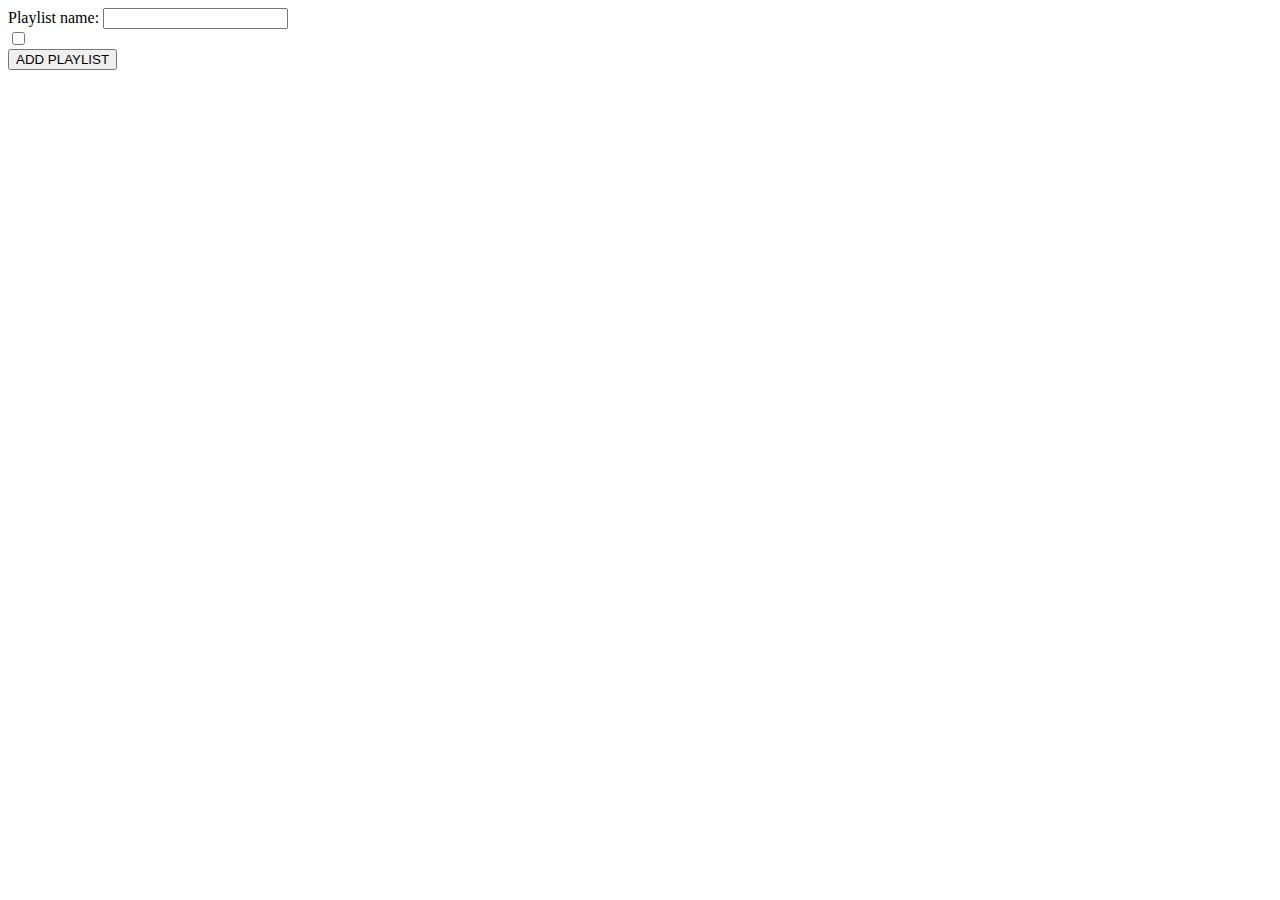
<file: src/main/resources/templates/createPlaylist.html>
<!DOCTYPE html>
<html>
<head>
<meta charset="ISO-8859-1">
<title>Tune Hub</title>
<link rel="stylesheet" th:href="@{/css/createPlaylist.css}">
</head>
<body>
	<form action="addPlaylist" method="post">
		<label>Playlist name: </label> 
		<input type="text" name="name" /> 
		<br />
		
		<div th:each="song:${songs}" class="song-item">
			<input type="checkbox" th:name="songs" th:value="${song.id}">
			<label th:text="${song.name}"></label>
			<br />
		</div>
		
		<input type="submit" value="ADD PLAYLIST" />
	</form>

</body>
</html>
</file>
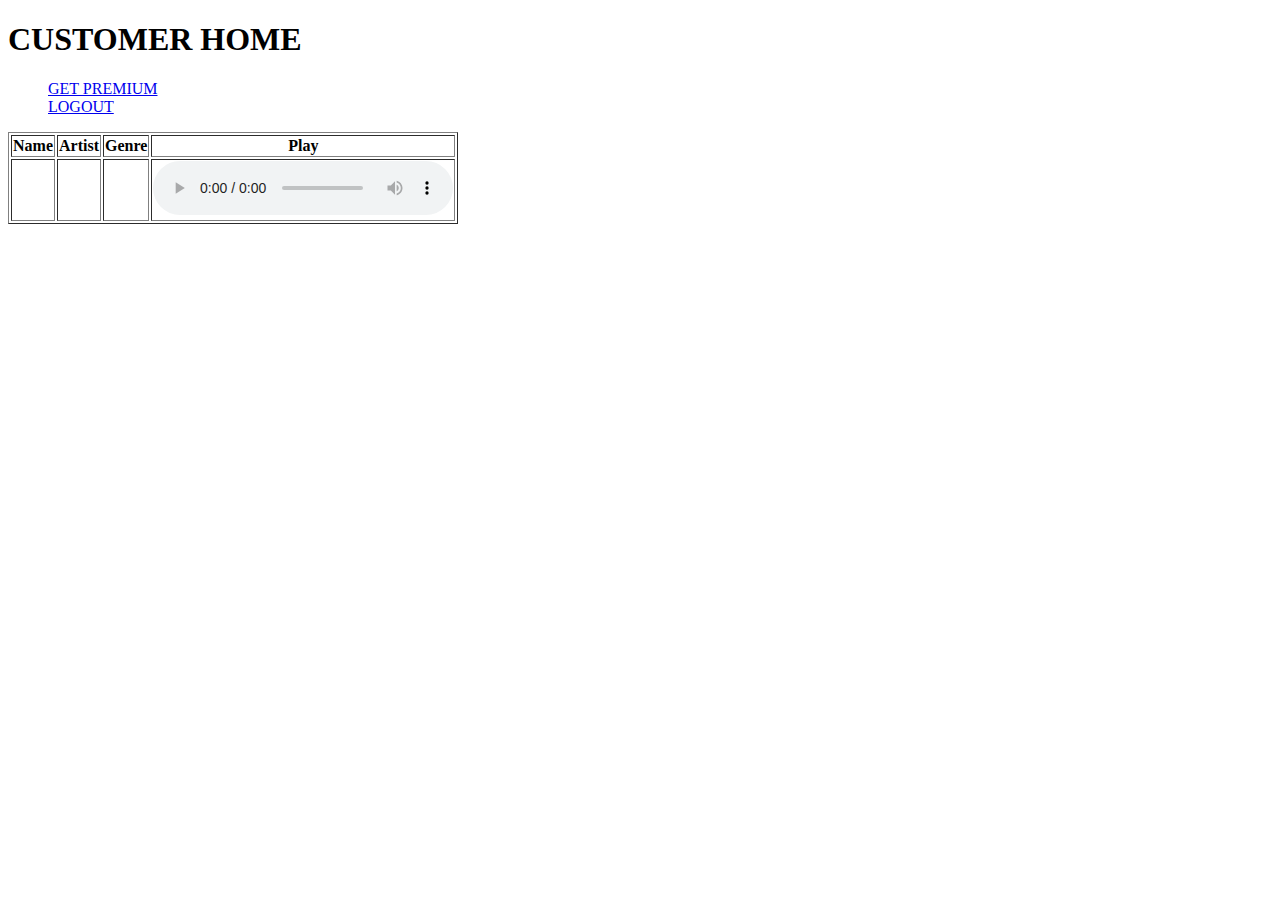
<file: src/main/resources/templates/customerHome.html>
<!DOCTYPE html>
<html>
<head>
<meta charset="UTF-8">
<meta name="viewport" content="width=device-width, initial-scale=1.0">
<title>Tune Hub : Customer Home</title>
<link rel="stylesheet" th:href="@{/css/customerHome.css}">
</head>
<h1>CUSTOMER HOME</h1>
<div class="container">

	<ul class="menu">
		<div th:unless="${isPremium}" class="non-premium">
			<a href="pay">GET PREMIUM</a> <br> 
			<a href="logout">LOGOUT</a>
		</div>
		</ul>

		<div th:if="${isPremium}" class="premium">
			<table border>
				<thead>
					<tr>
						<th>Name</th>
						<th>Artist</th>
						<th>Genre</th>
						<th>Play</th>
					</tr>
				</thead>
				<tbody>
					<tr th:each="song:${songs}">
						<td th:text="${song.name}"></td>
						<td th:text="${song.artist}"></td>
						<td th:text="${song.genre}"></td>
						<td><audio controls>
								<source th:src="${song.link}" type="audio/mpeg">
							</audio>
						</td>
					</tr>
				</tbody>
			</table>
		</div>
</div>
</body>
</html>
</file>
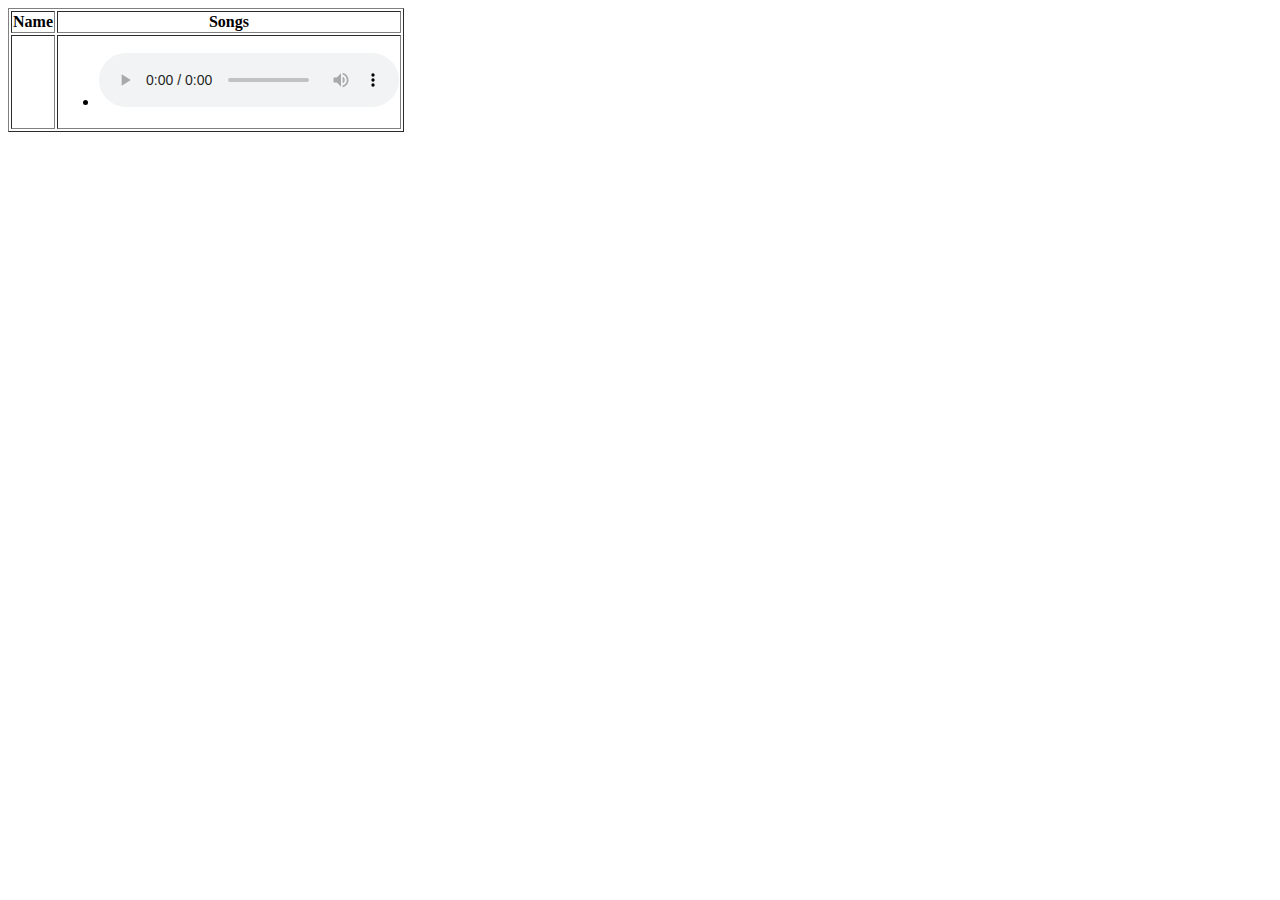
<file: src/main/resources/templates/displayPlaylist.html>
<!DOCTYPE html>
<html>
<head>
<meta charset="ISO-8859-1">
<title>Tune Hub</title>
<link rel="stylesheet" th:href="@{/css/displayPlaylist.css}">
<style type="text/css">
iframe {
	height: 100px;
	widows: 500px;
}
</style>
</head>
<body>
	<table border>
		<thead>
			<tr>
				<th>Name</th>
				<th>Songs</th>
			</tr>
		</thead>
		<tbody>
			<tr th:each="plist : ${allPlaylists}">
				<td th:text="${plist.name}"></td>
				<td>
					<ul>
						<li th:each="song : ${plist.songs}"><span
							th:text="${song.name}"></span> <audio controls>
								<source th:src="${song.link}" type="audio/mpeg">
							</audio></li>
					</ul>
				</td>
			</tr>
		</tbody>
	</table>
</body>
</html>
</file>
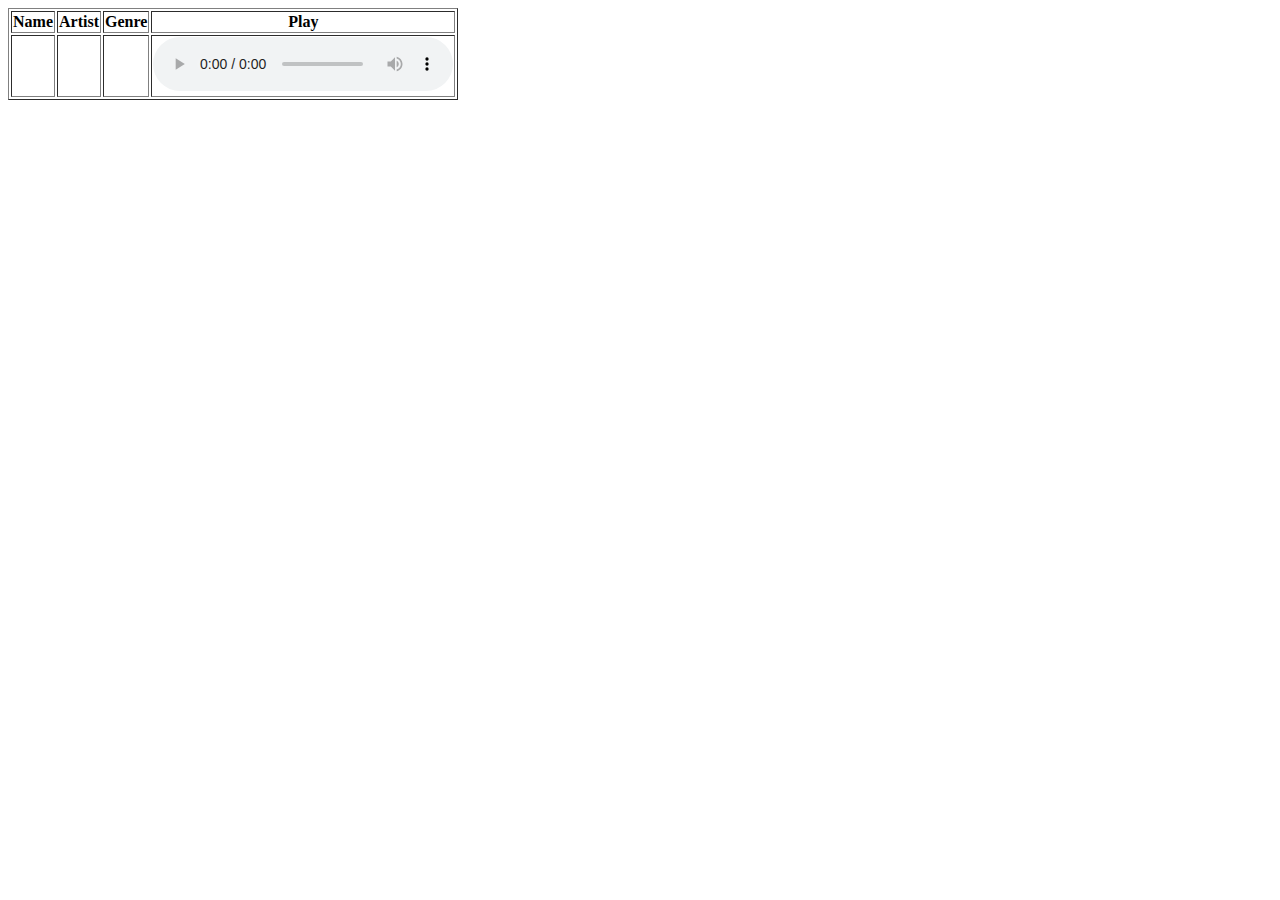
<file: src/main/resources/templates/displaySongs.html>
<!DOCTYPE html>
<html>
<head>
<meta charset="ISO-8859-1">
<title>Tune Hub</title>
<link rel="stylesheet" th:href="@{/css/displaySongs.css}">
<style type="text/css">
iframe {
	height: 100px;
	widows: 500px;
}
</style>
</head>
<body>
	<table border>
		<thead>
			<tr>
				<th>Name</th>
				<th>Artist</th>
				<th>Genre</th>
				<th>Play</th>
			</tr>
		</thead>
		<tbody>
			<tr th:each="song : ${songs}">
				<td th:text="${song.name}"></td>
				<td th:text="${song.artist}"></td>
				<td th:text="${song.genre}"></td>
				<td>
				    <audio controls="controls">
						<source th:src="${song.link}" type="audio/mpeg">
					</audio>
				</td>
			</tr>
		</tbody>
	</table>
</body>
</html>
</file>
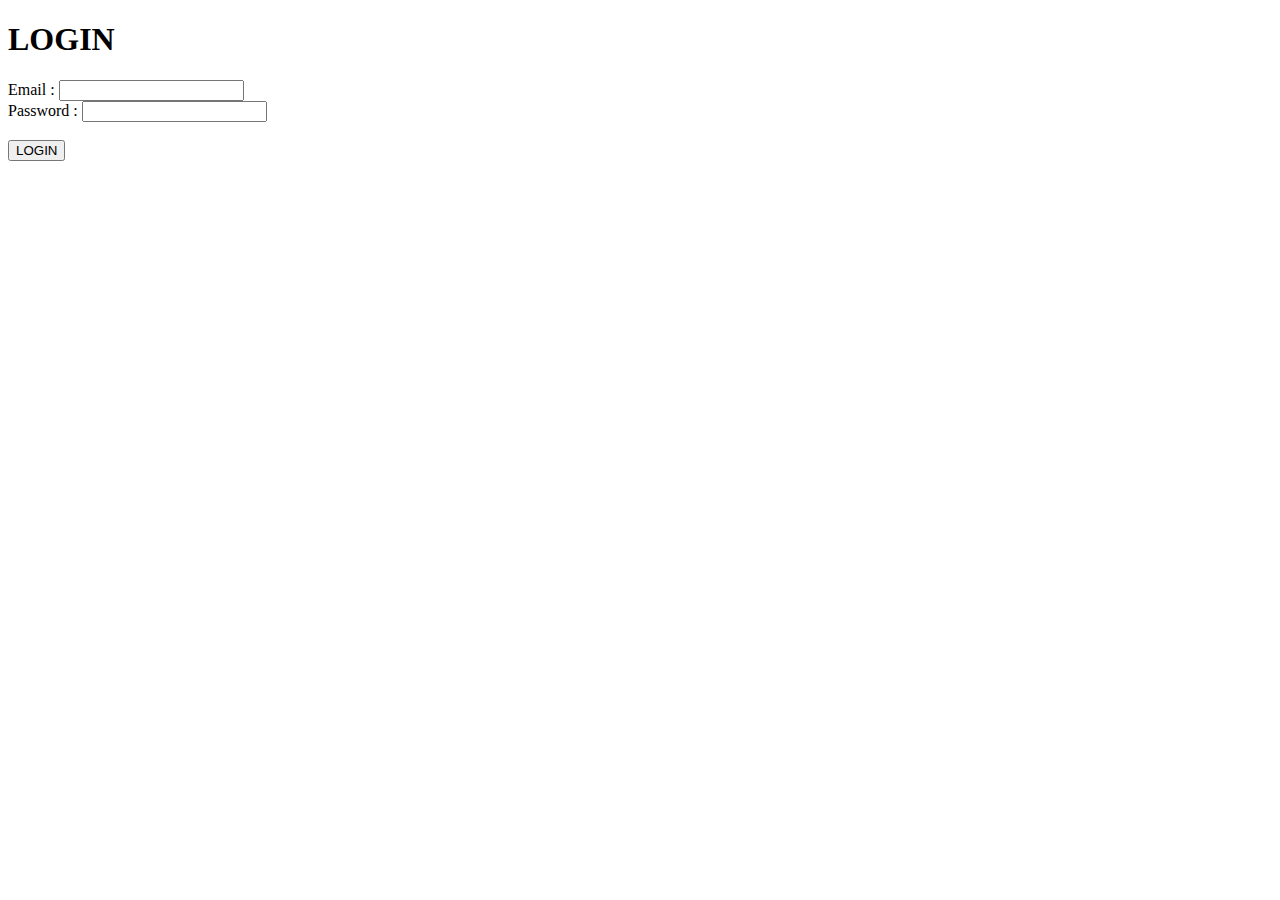
<file: src/main/resources/templates/login.html>
<!DOCTYPE html>
<html>
<head>
<meta charset="ISO-8859-1">
<title>Tune Hub : Login</title>
<link rel="stylesheet" th:href="@{/css/login.css}">
</head>
<body>
<h1>LOGIN</h1>
	<form action="validate" method="post">
		<label>Email :</label> 
		<input type="email" name="email"><br> 
		<label>Password :</label> 
		<input type="password" name="password"> <br> 
		<br> <input type="submit" value="LOGIN">
	</form>
</body>
</html>
</file>
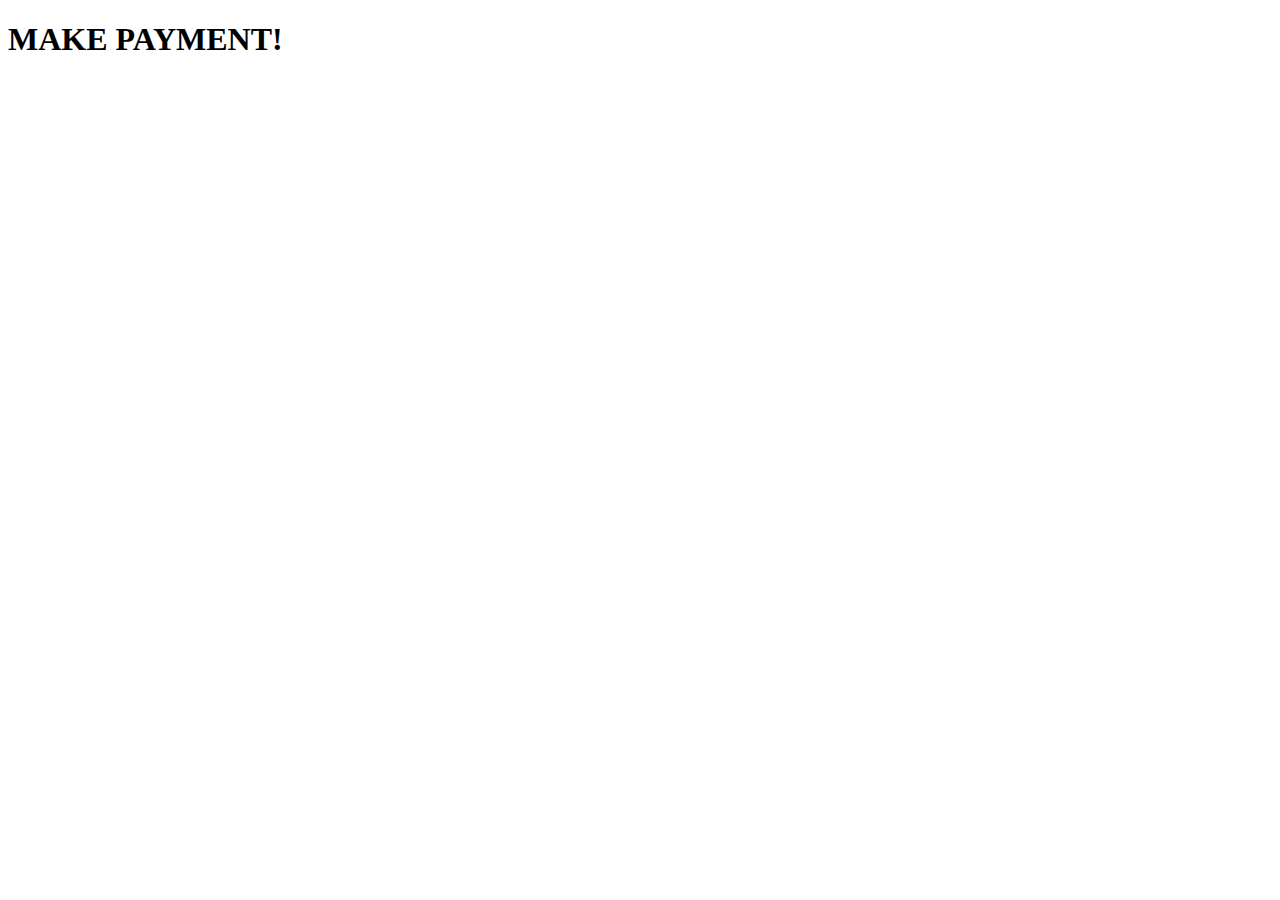
<file: src/main/resources/templates/makePayment.html>
<!DOCTYPE html>
<html>
<head>
<meta charset="ISO-8859-1">
<title>Tune Hub</title>
<link rel="stylesheet" th:href="@{/css/makePayment.css}">
</head>
<body>
<h1>MAKE PAYMENT!</h1>
</body>
</html>
</file>
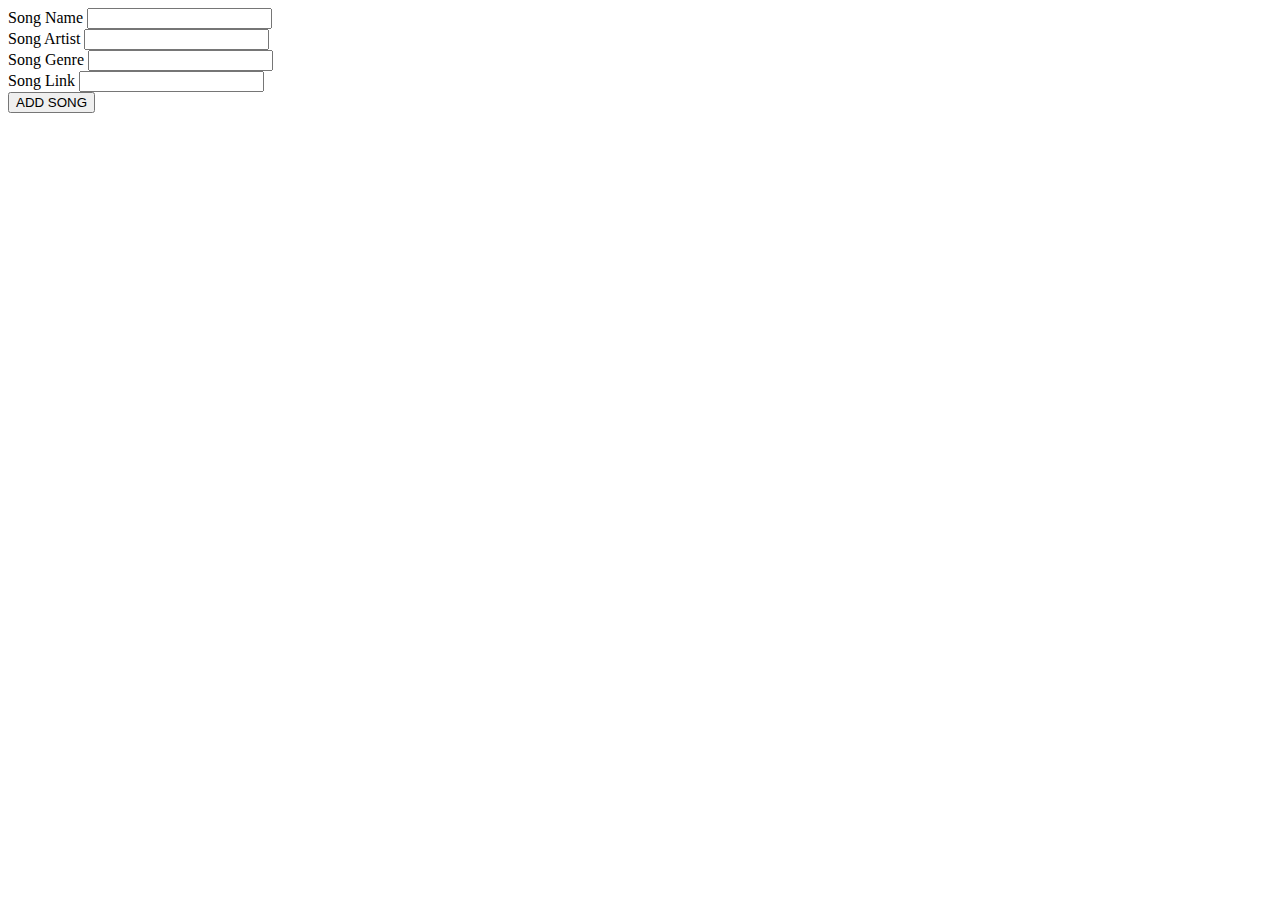
<file: src/main/resources/templates/newSong.html>
<!DOCTYPE html>
<html>
<head>
<meta charset="ISO-8859-1">
<title>Tune Hub</title>
<link rel="stylesheet" th:href="@{/css/newSong.css}">
</head>
<body>
	<form action="addSong" method="post">
		<label>Song Name </label> 
		<input type="text" name="name"> 
		<br />
		<label>Song Artist </label> 
		<input type="text" name="artist">
		<br /> 
		<label>Song Genre </label> 
		<input type="text" name="genre">
		<br /> 
		<label>Song Link </label> 
		<input type="text" name="link">
		<br /> 
		<input type="submit" value="ADD SONG">
	</form>
</body>
</html>
</file>
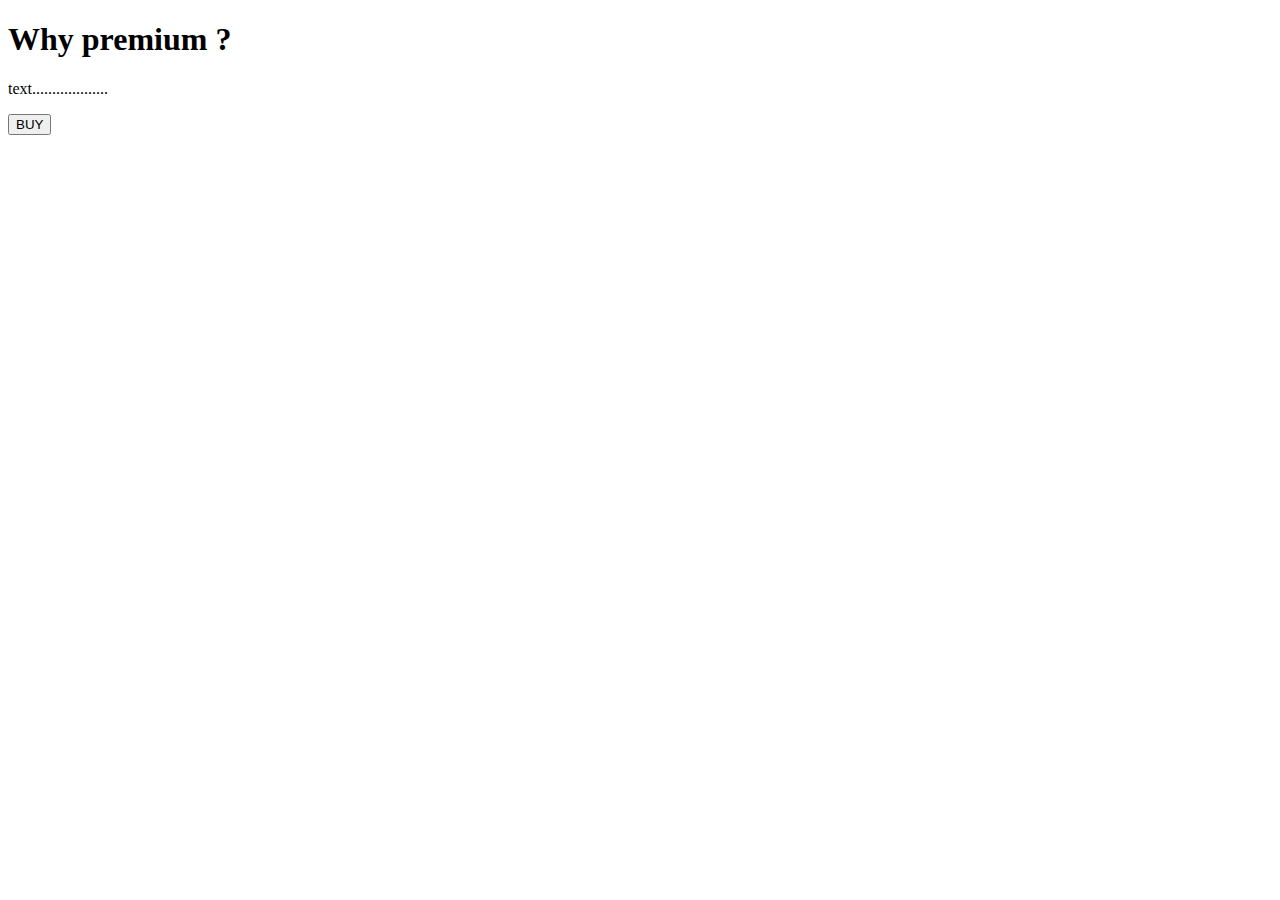
<file: src/main/resources/templates/pay.html>
<!DOCTYPE html>
<html xmlns:th="https://www.thymeleaf.org">
<head>
<meta charset="ISO-8859-1">
	
	<title>View Course</title>
	<script src="https://checkout.razorpay.com/v1/checkout.js"></script>
	<script src="https://code.jquery.com/jquery-3.5.1.min.js"></script>

</head>
<body>
<div>

		<h1>Why premium ? </h1>
		<p>text...................</p>
		
    	<form id="payment-form">
	        <button type="submit" class="buy-button" >BUY</button>
	    </form>
   
</div>

<script>
$(document).ready(function() {
    $(".buy-button").click(function(e) {
        e.preventDefault();
        var form = $(this).closest('form');
        
        
        createOrder();
    });
});

function createOrder() {
	
    $.post("/createOrder")
        .done(function(order) {
            order = JSON.parse(order);
            var options = {
                "key": "rzp_test_mCnwx34pAoEMH0",
                "amount": order.amount_due.toString(),
                "currency": "INR",
                "name": "Tune Hub",
                "description": "Test Transaction",
                "order_id": order.id,
                "handler": function (response) {
                    verifyPayment(response.razorpay_order_id, response.razorpay_payment_id, response.razorpay_signature);
                },
                "prefill": {
                    "name": "Your Name",
                    "email": "test@example.com",
                    "contact": "9999999999"
                },
                "notes": {
                    "address": "Your Address"
                },
                "theme": {
                    "color": "#F37254"
                }
            };
            var rzp1 = new Razorpay(options);
            rzp1.open();
        })
        .fail(function(error) {
            console.error("Error:", error);
        });
}

function verifyPayment(orderId, paymentId, signature) {
    $.post("/verify", { orderId: orderId, paymentId: paymentId, signature: signature })
        .done(function(isValid) {
            if (isValid) {
                alert("Payment successful");
                window.location.href = 'payment-success';
            } else {
                alert("Payment failed");
                window.location.href = 'payment-failure';
            }
        })
        .fail(function(error) {
            console.error("Error:", error);
        });
}
</script>
</body>
</html>
</file>
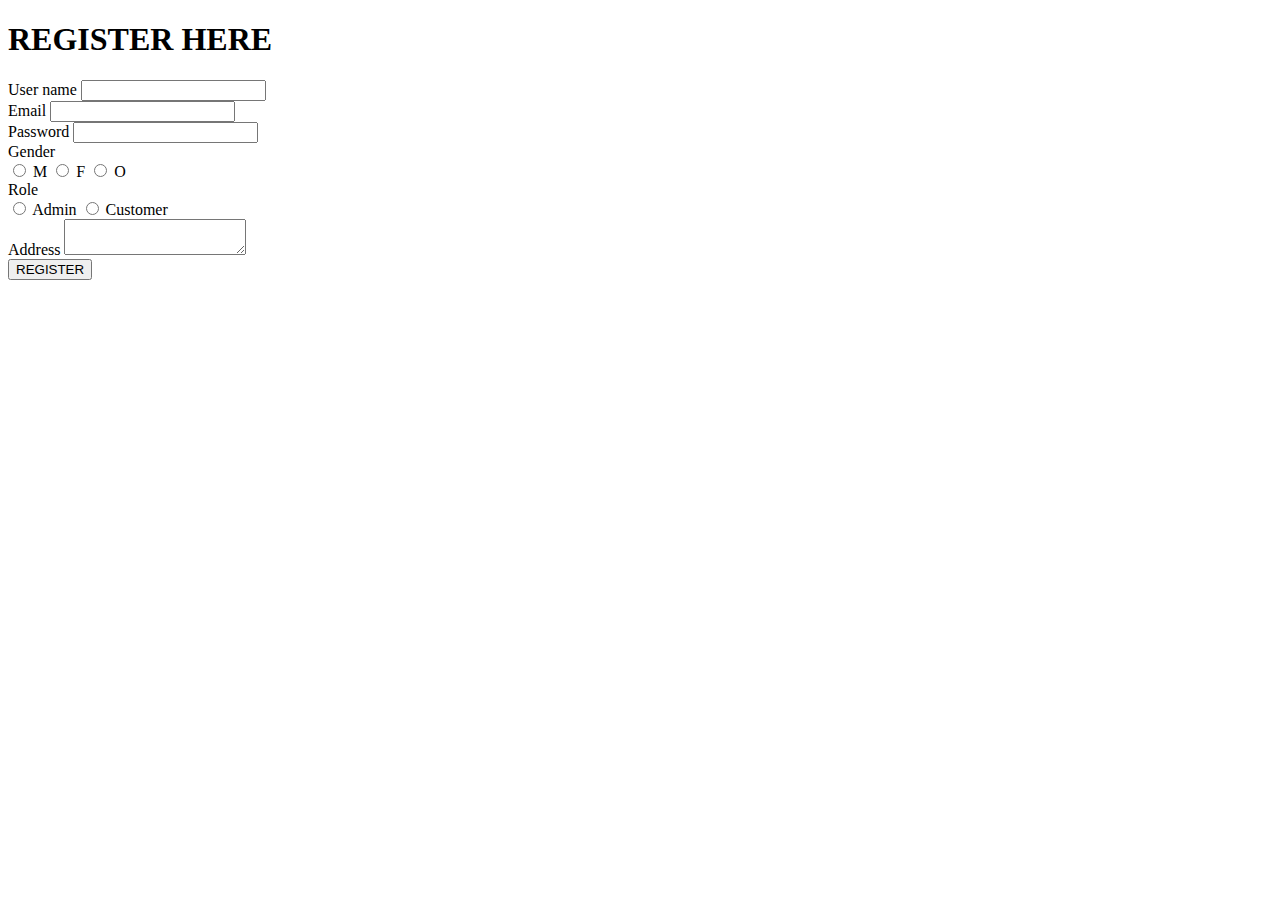
<file: src/main/resources/templates/registration.html>
<!DOCTYPE html>
<html>
<head>
<meta charset="ISO-8859-1">
<title>Tune Hub : Register</title>
<link rel="stylesheet" th:href="@{/css/register.css}">
</head>
<body>
	<h1>REGISTER HERE</h1>
	<form action="register" method="post">
		<label>User name </label> <input type="text" name="username"><br>
		<label>Email </label> <input type="email" name="email"><br>
		<label>Password </label> <input type="password" name="password">
		<br> <label>Gender</label>
		<div class="radio-group">
			<input type="radio" name="gender" id="male" value="male"> 
			<label for="male">M</label> 
			<input type="radio" name="gender" id="female" value="female"> 
			<label for="female">F</label> 
			<input type="radio" name="gender" id="other" value="other"> 
			<label for="other">O</label>
		</div>
		<label>Role</label>
		<div class="radio-group">
			<input type="radio" name="role" id="admin" value="admin"> 
			<label for="admin">Admin</label> 
			<input type="radio" name="role"	id="customer" value="customer"> 
			<label for="customer">Customer</label>
		</div>
		<label>Address</label>
		<textarea name="address" rows="" cols=""></textarea>
		<br> <input type="submit" value="REGISTER">
	</form>
</body>
</html>
</file>
